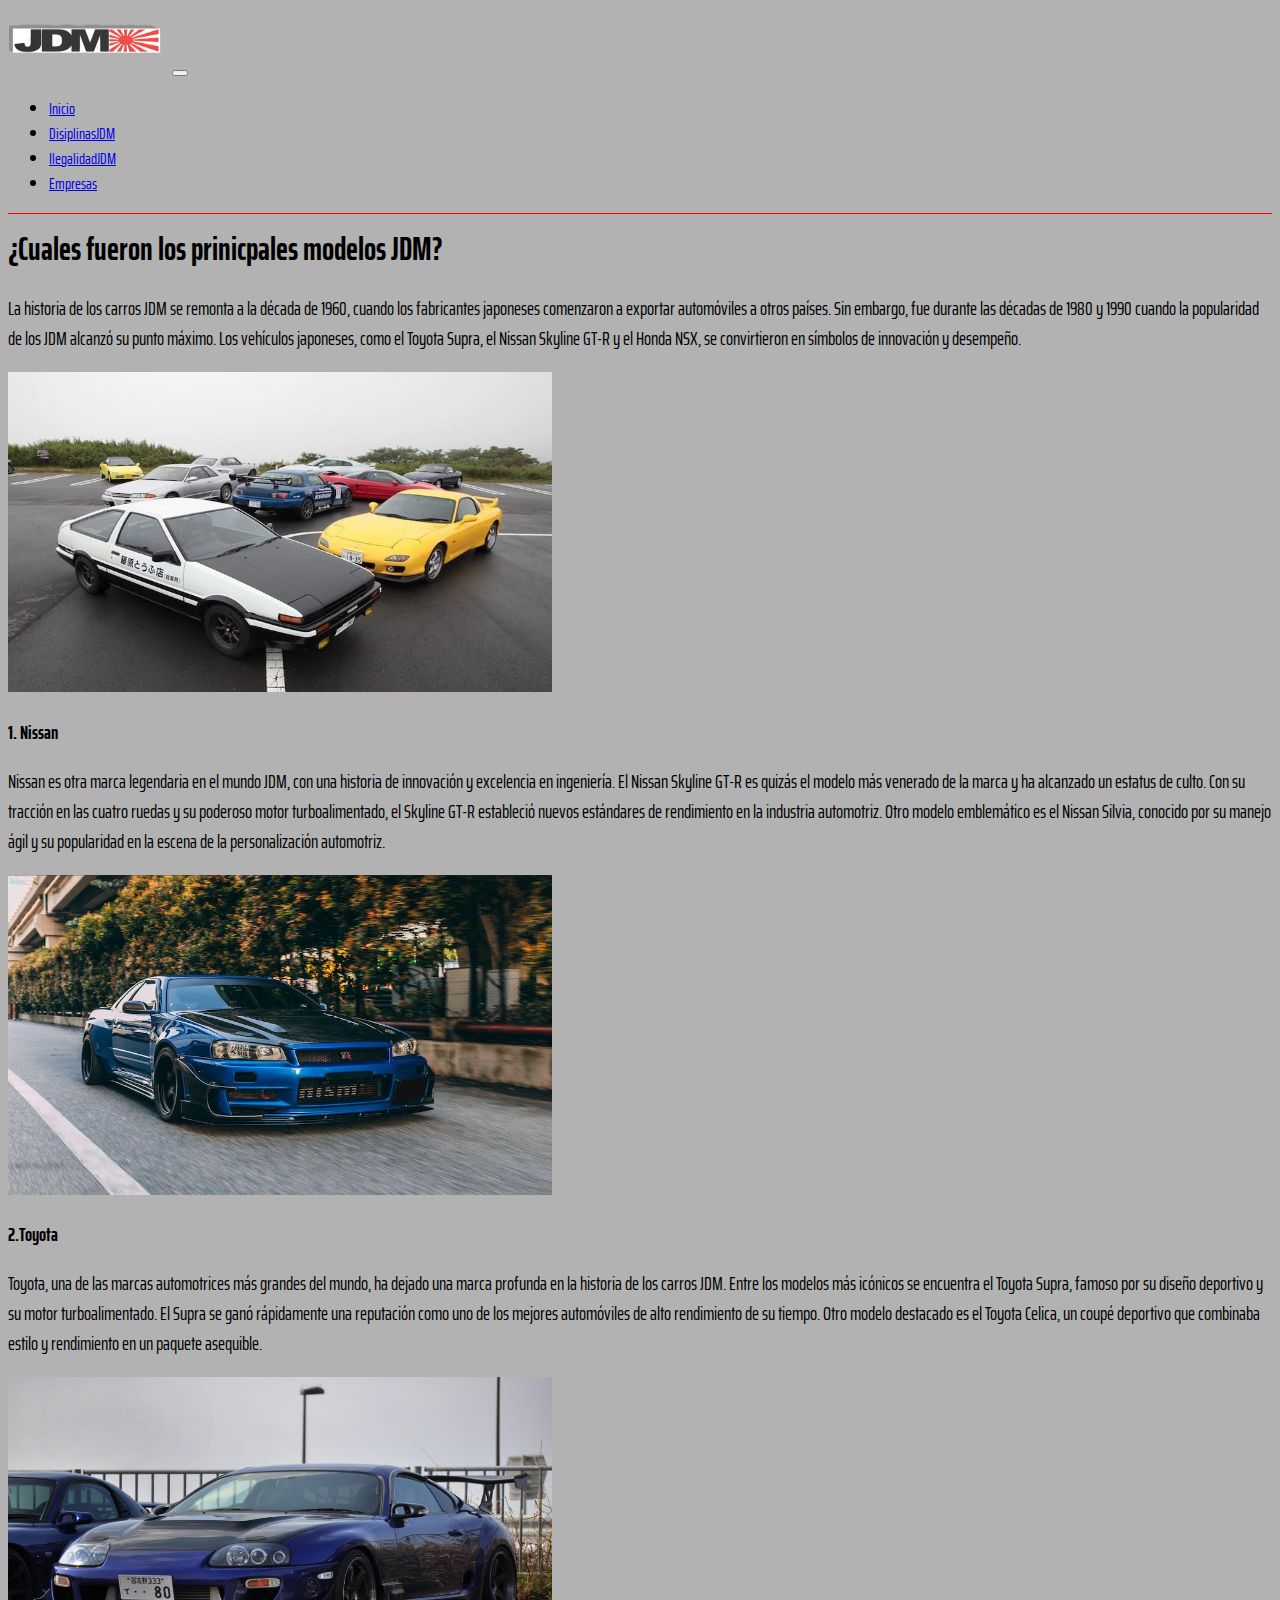
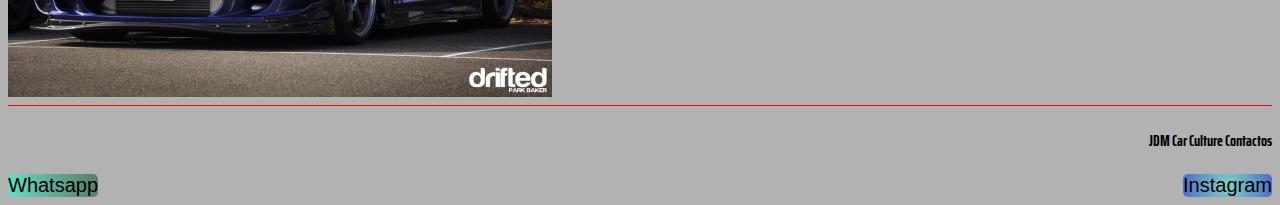
<file: autos.html>
<!DOCTYPE html>
<html lang="en">
<head>
  <meta charset="UTF-8">
  <meta name="viewport" content="width=device-width, initial-scale=1.0">
  <!--Titulo de la pagina-->
  <title>JDMCulture / Los principales AutosJDM</title>

  <!--Link Boostrap-->
  <link href="https://cdn.jsdelivr.net/npm/bootstrap@5.3.2/dist/css/bootstrap.min.css" rel="stylesheet" integrity="sha384-T3c6CoIi6uLrA9TneNEoa7RxnatzjcDSCmG1MXxSR1GAsXEV/Dwwykc2MPK8M2HN" crossorigin="anonymous">
  <!--Link CSS-->
  <link rel="stylesheet" href="css/style.css">
  <!--Link Google Fonts-->
  <link rel="preconnect" href="https://fonts.gstatic.com" crossorigin>
  <link href="https://fonts.googleapis.com/css2?family=Saira+Extra+Condensed:wght@100&display=swap" rel="stylesheet">

</head>
<body>
  

  
  <header> 
    <!--Navbar de boostrap-->
    <nav class="navbar navbar-expand-lg bg-body-tertiary">
      <div class="container-fluid">
        <a class="navbar-brand" href="#"><img src="assets/LETRAS-JDM-v3.png" alt="LETRAS-JDM-v3"></a>
        <button class="navbar-toggler" type="button" data-bs-toggle="collapse" data-bs-target="#navbarNav" aria-controls="navbarNav" aria-expanded="false" aria-label="Toggle navigation">
          <span class="navbar-toggler-icon"></span>
        </button>
        <div class="collapse navbar-collapse" id="navbarNav">
          <ul class="navbar-nav">
            <li class="nav-item">
              <a class="nav-link" aria-current="page" href="index.html">Inicio</a>
            </li>
            <li class="nav-item">
              <a class="nav-link" href="diciplinas.html">DisiplinasJDM</a>
            </li>
            <li class="nav-item">
              <a class="nav-link" href="ilegalidadJDM.html">IlegalidadJDM</a>
            </li>
            <li class="nav-item">
              <a class="nav-link" href="empresas.html">Empresas</a>
            </li>
          </ul>
        </div>
      </div>
    </nav>

  </header>

  <main> <!-- Comienzo de la estructura pincipal del cuerpo-->

    <section> <!--Indica el comienzo de una seccion-->
        
        <div> <!--Comienzo de un elemento en bloque-->

            <h2>¿Cuales fueron los prinicpales modelos JDM?</h2>  <!--Subtitulo-->
            
            <p> La historia de los carros JDM se remonta a la década de 1960, cuando los fabricantes japoneses comenzaron a exportar automóviles a otros países. Sin embargo, fue durante las décadas de 1980 y 1990 cuando la popularidad de los JDM alcanzó su punto máximo. Los vehículos japoneses, como el Toyota Supra, el Nissan Skyline GT-R y el Honda NSX, se convirtieron en símbolos de innovación y desempeño. </p>  <!--Parrafo-->
            
            <img src="assets/jdms-cars-all-enthusiasts-should-know-featured.jpeg" alt="JDM CARS">  <!--Imagen-->
            
        </div>  <!--Fin del elemento en bloque-->
    
    </section>  <!--Fin de la seccion-->
     
    <section>
       
        <h3>1. Nissan</h3>
        
        <p> Nissan es otra marca legendaria en el mundo JDM, con una historia de innovación y excelencia en ingeniería. El Nissan Skyline GT-R es quizás el modelo más venerado de la marca y ha alcanzado un estatus de culto. 

         Con su tracción en las cuatro ruedas y su poderoso motor turboalimentado, el Skyline GT-R estableció nuevos estándares de rendimiento en la industria automotriz. Otro modelo emblemático es el Nissan Silvia, conocido por su manejo ágil y su popularidad en la escena de la personalización automotriz.</p>
       
            <img src="assets/JDMs-All-Car-Enthusiasts-Should-Know-Nissan-skyline.jpg" alt="Nissan skyline R34">
   
        </section>
    
        <section>
        
            <h3>2.Toyota</h3>
        
            <p>Toyota, una de las marcas automotrices más grandes del mundo, ha dejado una marca profunda en la historia de los carros JDM. Entre los modelos más icónicos se encuentra el Toyota Supra, famoso por su diseño deportivo y su motor turboalimentado. 
        El Supra se ganó rápidamente una reputación como uno de los mejores automóviles de alto rendimiento de su tiempo. Otro modelo destacado es el Toyota Celica, un coupé deportivo que combinaba estilo y rendimiento en un paquete asequible.</p>
            
        <img src="assets/Toyota-Supra.jpg" alt="Toyota Supra">
   
    </section>

</main>

<footer>  <!--Comienzo Pie de pagina-->
       
  <h4>JDM Car Culture Contactos</h4>
  <section>
    <div>
        <a class="boton-1" href="https://whatsapp.com/?lang=es_LA">Whatsapp</a>
        <a class="boton-2" href="https://www.instagram.com/">Instagram</a>
    </div>
  </section>

</footer>

 <!--Script del archivo de boostrap-->

  <script src="https://cdn.jsdelivr.net/npm/bootstrap@5.3.2/dist/js/bootstrap.bundle.min.js" integrity="sha384-C6RzsynM9kWDrMNeT87bh95OGNyZPhcTNXj1NW7RuBCsyN/o0jlpcV8Qyq46cDfL" crossorigin="anonymous"></script>

</body>
</html>
</file>
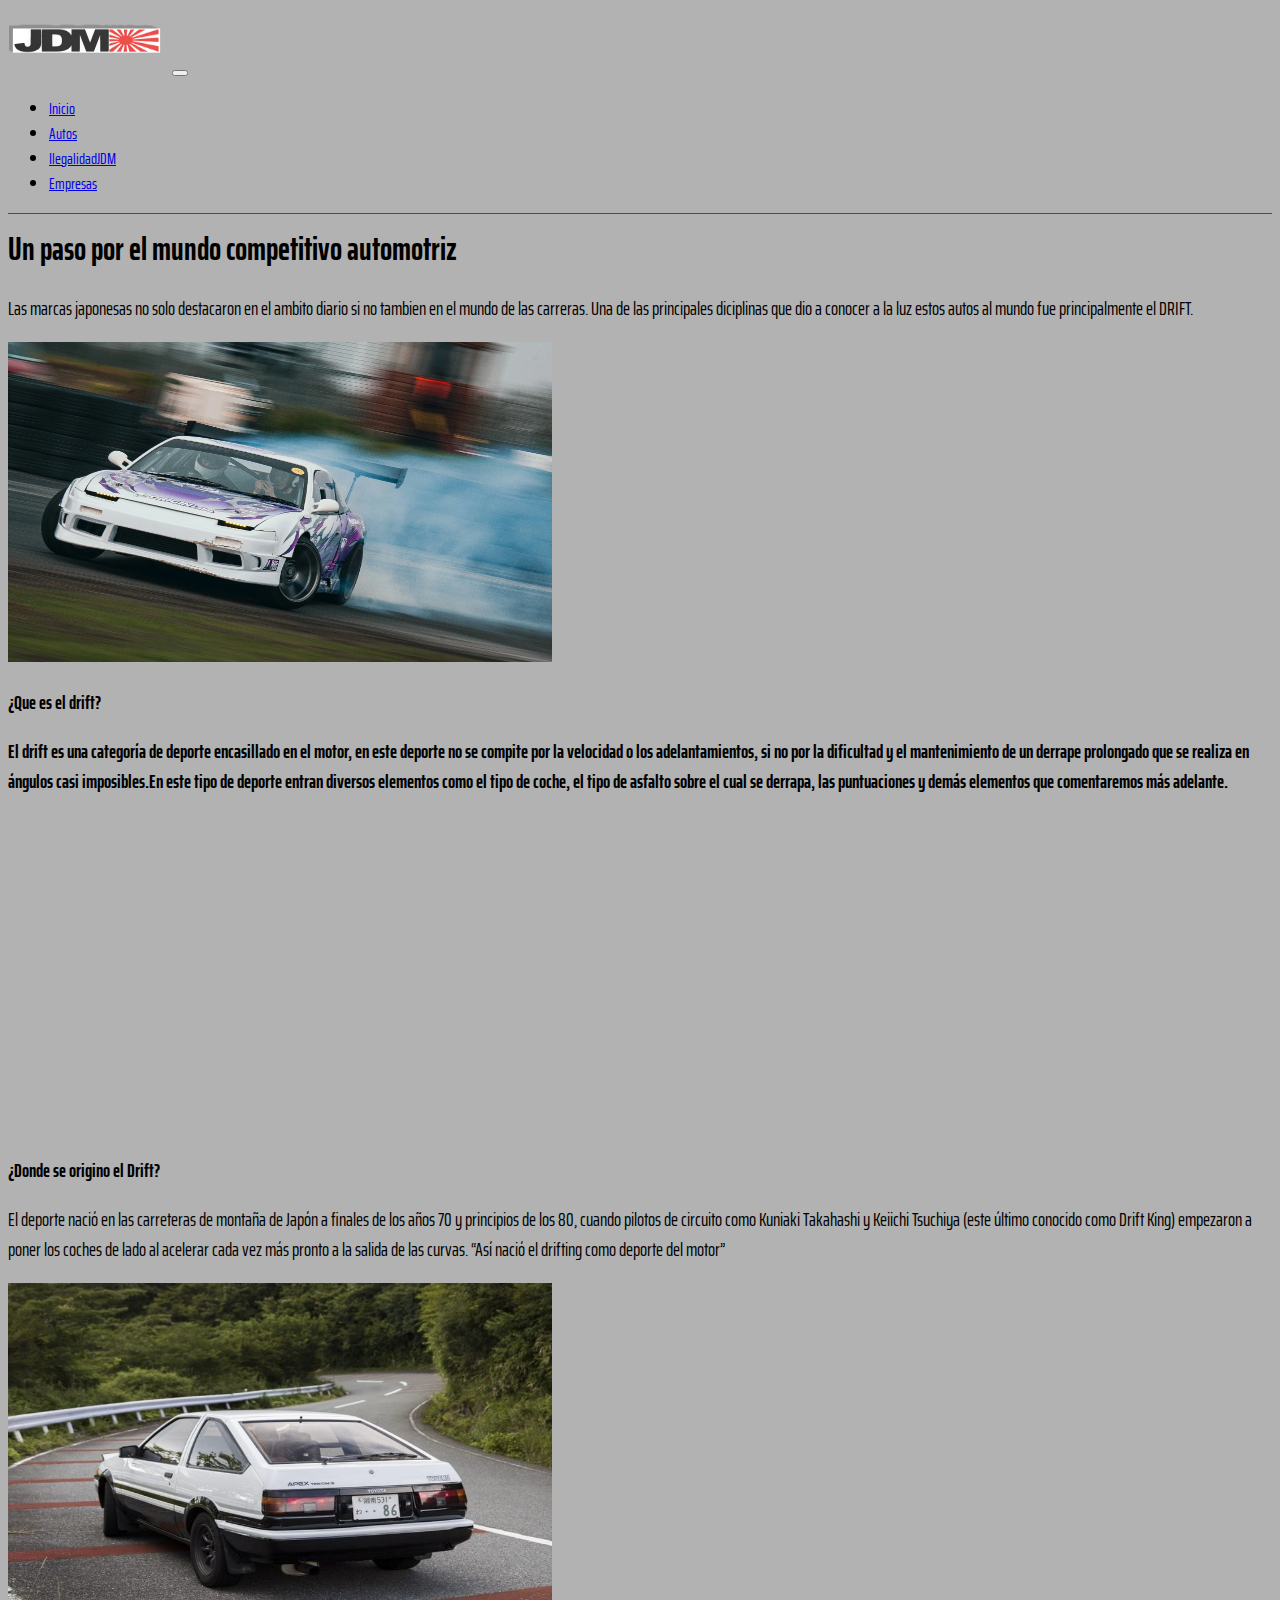
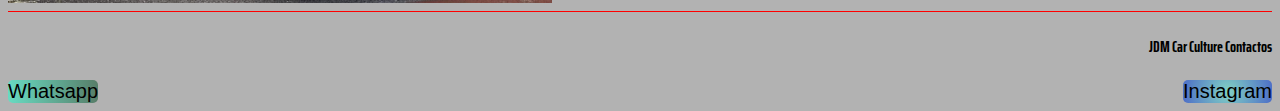
<file: diciplinas.html>
<!DOCTYPE html>
<html lang="en">
<head>
  <meta charset="UTF-8">
  <meta name="viewport" content="width=device-width, initial-scale=1.0">
  <!--Titulo de la pagina-->
  <title>Las Diciplinas JDM / JDM Car Culture</title>

  <!--Link de Boostrap-->
  <link href="https://cdn.jsdelivr.net/npm/bootstrap@5.3.2/dist/css/bootstrap.min.css" rel="stylesheet" integrity="sha384-T3c6CoIi6uLrA9TneNEoa7RxnatzjcDSCmG1MXxSR1GAsXEV/Dwwykc2MPK8M2HN" crossorigin="anonymous">
  <!--Link CSS-->
  <link rel="stylesheet" href="css/style.css">
  <!--Link Google fonts-->
  <link rel="preconnect" href="https://fonts.gstatic.com" crossorigin>
  <link href="https://fonts.googleapis.com/css2?family=Saira+Extra+Condensed:wght@100&display=swap" rel="stylesheet">

</head>
<body>
  
  <header>
    <!--Navbar de Boostrap-->
    <nav class="navbar navbar-expand-lg bg-body-tertiary">
      <div class="container-fluid">
        <a class="navbar-brand" href="#"><img src="assets/LETRAS-JDM-v3.png" alt="LETRAS-JDM-v3"></a>
        <button class="navbar-toggler" type="button" data-bs-toggle="collapse" data-bs-target="#navbarNav" aria-controls="navbarNav" aria-expanded="false" aria-label="Toggle navigation">
          <span class="navbar-toggler-icon"></span>
        </button>
        <div class="collapse navbar-collapse" id="navbarNav">
          <ul class="navbar-nav">
            <li class="nav-item">
              <a class="nav-link" aria-current="page" href="index.html">Inicio</a>
            </li>
            <li class="nav-item">
              <a class="nav-link" href="autos.html">Autos</a>
            </li>
            <li class="nav-item">
              <a class="nav-link" href="ilegalidadJDM.html">IlegalidadJDM</a>
            </li>
            <li class="nav-item">
              <a class="nav-link" href="empresas.html">Empresas</a>
            </li>
          </ul>
        </div>
      </div>
    </nav>

  </header>



  <main> <!--Contenido principal del body-->

    <section> <!--Indica el comienzo de una seccion-->
       
        <h2>Un paso por el mundo competitivo automotriz</h2> <!--Subtitulo -->
      
        <p>Las marcas japonesas no solo destacaron en el ambito diario si no tambien en el mundo de las carreras. Una de las principales diciplinas que dio a conocer a la luz estos autos al mundo fue principalmente el DRIFT.</p>

        <img src="assets/Drift.webp" alt="Coche derrapando"> <!--Imagen-->

        <h3>¿Que es el drift?<h3> <!-- Subtituo-->

            <p>El drift es una categoría de deporte encasillado en el motor, en este deporte no se compite por la velocidad o los adelantamientos, si no por la dificultad y el mantenimiento de un derrape prolongado que se realiza en ángulos casi imposibles.En este tipo de deporte entran diversos elementos como el tipo de coche, el tipo de asfalto sobre el cual se derrapa, las puntuaciones y demás elementos que comentaremos más adelante.</p>
            <!--Iframe de video de youtube-->
            <iframe width="560" height="315" src="https://www.youtube.com/embed/CWYbpmXVOHo?si=thmvgN6mm9x7nxYo" title="YouTube video player" frameborder="0" allow="accelerometer; autoplay; clipboard-write; encrypted-media; gyroscope; picture-in-picture; web-share" allowfullscreen></iframe>

            <h3>¿Donde se origino el Drift?</h3> <!--Subtitulo-->
            <p>
                El deporte nació en las carreteras de montaña de Japón a finales de los años 70 y principios de los 80, cuando pilotos de circuito como Kuniaki Takahashi y Keiichi Tsuchiya (este último conocido como Drift King) empezaron a poner los coches de lado al acelerar cada vez más pronto a la salida de las curvas. “Así nació el drifting como deporte del motor”
            </p>

            <img src="assets/Mount-Haruma.jpg" alt="AE86"> <!--Imagen-->
        
    </section> <!-- Fin de la etiqueta section o fin de la seccion-->

</main> <!--Fin de la etiqueta main-->

<footer>  <!--Comienzo Pie de pagina-->
       
  <h4>JDM Car Culture Contactos</h4>
  
  <section>
    <div>
        <a class="boton-1" href="https://whatsapp.com/?lang=es_LA">Whatsapp</a>
        <a class="boton-2" href="https://www.instagram.com/">Instagram</a>
    </div>
  </section>

</footer>

 <!--Script del archivo de boostrap-->

<script src="https://cdn.jsdelivr.net/npm/bootstrap@5.3.2/dist/js/bootstrap.bundle.min.js" integrity="sha384-C6RzsynM9kWDrMNeT87bh95OGNyZPhcTNXj1NW7RuBCsyN/o0jlpcV8Qyq46cDfL" crossorigin="anonymous"></script>

</body>
</html>
</file>
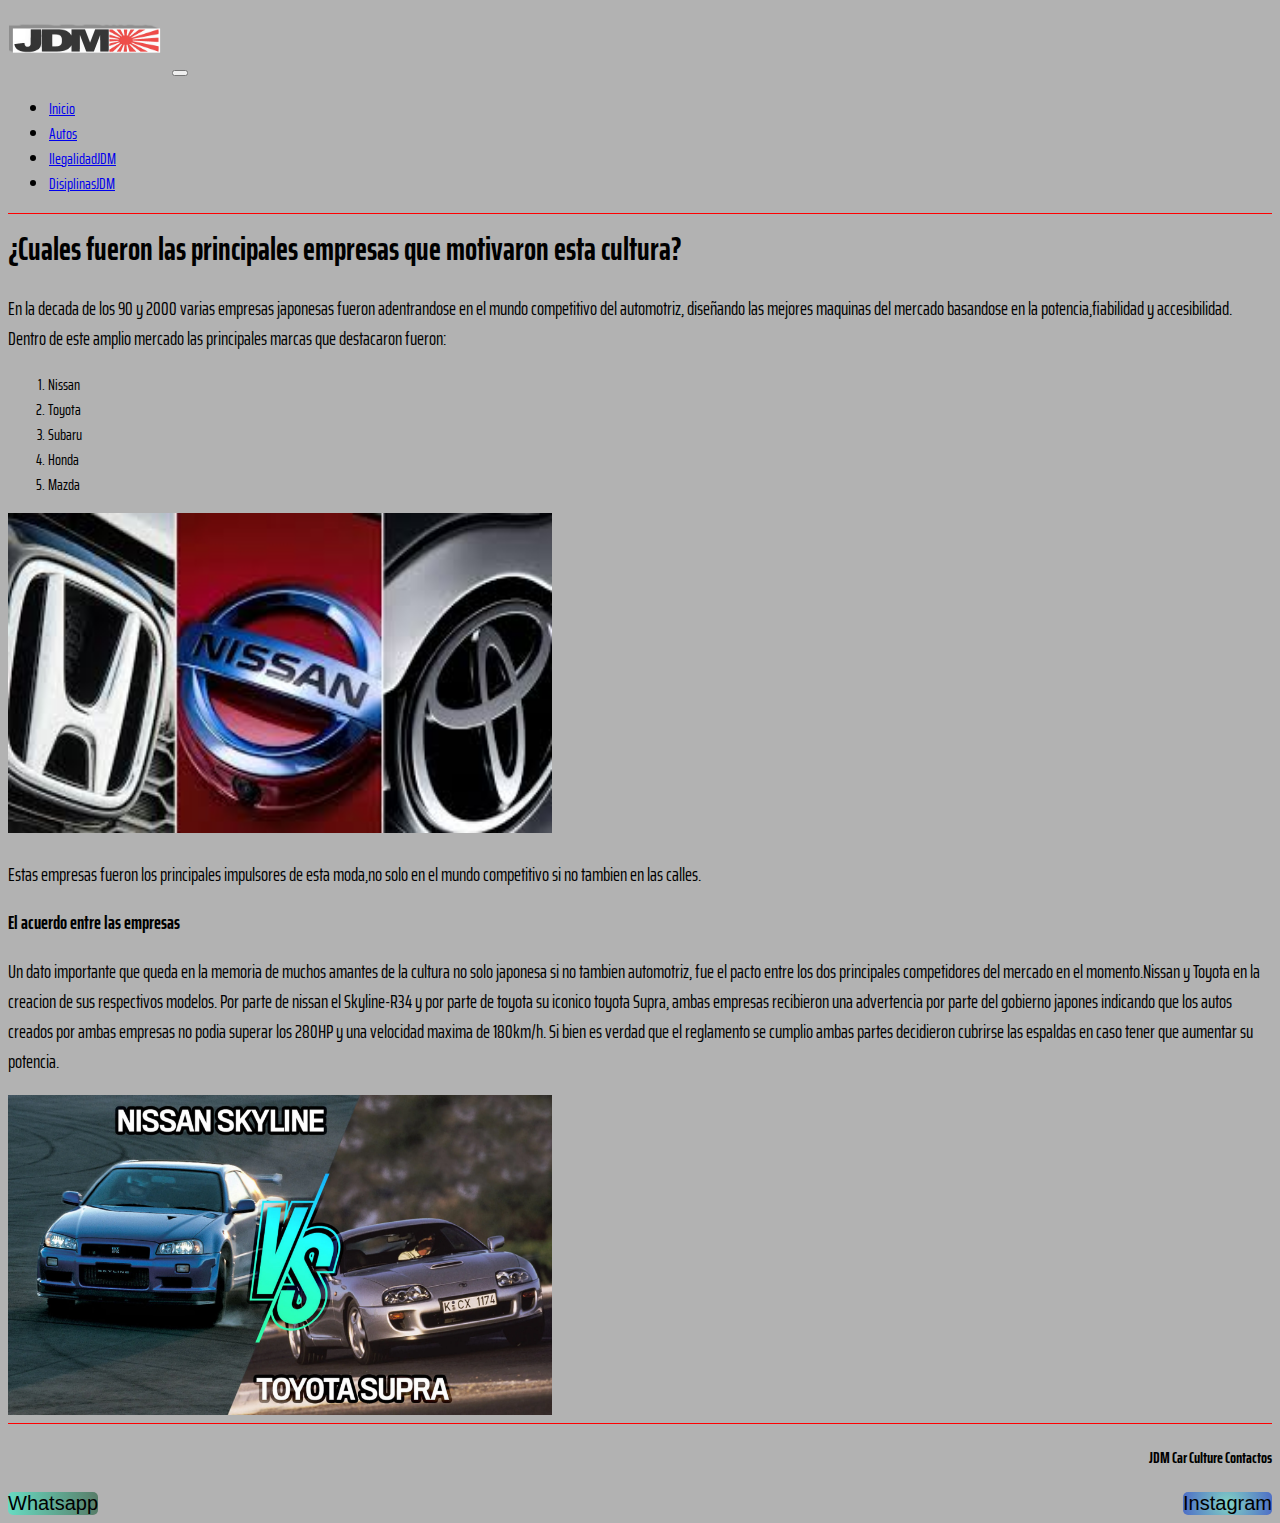
<file: empresas.html>
<!DOCTYPE html>
<html lang="en">
<head>
  <meta charset="UTF-8">
  <meta name="viewport" content="width=device-width, initial-scale=1.0">
  <!--Titulo de la pagina-->
  <title>Principales empresas / JDM Car culture</title>

  <!--Link Boostrap-->
  <link href="https://cdn.jsdelivr.net/npm/bootstrap@5.3.2/dist/css/bootstrap.min.css" rel="stylesheet" integrity="sha384-T3c6CoIi6uLrA9TneNEoa7RxnatzjcDSCmG1MXxSR1GAsXEV/Dwwykc2MPK8M2HN" crossorigin="anonymous">
  <!--Link CSS-->
  <link rel="stylesheet" href="css/style.css">
  <!--Link Google Fonts-->
  <link rel="preconnect" href="https://fonts.gstatic.com" crossorigin>
  <link href="https://fonts.googleapis.com/css2?family=Saira+Extra+Condensed:wght@100&display=swap" rel="stylesheet">

</head>
<body>
  
  <header> <!--Comienzo cabezera de pag-->
    <!--Navbar de Boostrap-->
    <nav class="navbar navbar-expand-lg bg-body-tertiary">
      <div class="container-fluid">
        <a class="navbar-brand" href="#"><img src="assets/LETRAS-JDM-v3.png" alt="LETRAS-JDM-v3"></a>
        <button class="navbar-toggler" type="button" data-bs-toggle="collapse" data-bs-target="#navbarNav" aria-controls="navbarNav" aria-expanded="false" aria-label="Toggle navigation">
          <span class="navbar-toggler-icon"></span>
        </button>
        <div class="collapse navbar-collapse" id="navbarNav">
          <ul class="navbar-nav">
            <li class="nav-item">
              <a class="nav-link" aria-current="page" href="index.html">Inicio</a>
            </li>
            <li class="nav-item">
              <a class="nav-link" href="autos.html">Autos</a>
            </li>
            <li class="nav-item">
              <a class="nav-link" href="ilegalidadJDM.html">IlegalidadJDM</a>
            </li>
            <li class="nav-item">
              <a class="nav-link" href="diciplinas.html">DisiplinasJDM</a>
            </li>
          </ul>
        </div>
      </div>
    </nav>

  </header>


  <main> <!--Comienzo del contenido principal-->

    <section> <!--Comienzo de seccion-->
      
      <h2>¿Cuales fueron las principales empresas que motivaron esta cultura?</h2> <!--Subtitulo-->
      
      <p>En la decada de los 90 y 2000 varias empresas japonesas fueron adentrandose en el mundo competitivo del automotriz, diseñando las mejores maquinas del mercado basandose en la potencia,fiabilidad y accesibilidad. Dentro de este amplio mercado las principales marcas que destacaron fueron: </p> <!--Parrafo-->
     
      <ol> <!--Lista ordenada-->
        <li>Nissan</li> <!-- elementos de lista ordenada-->
        <li>Toyota</li>
        <li>Subaru</li>
        <li>Honda</li>
        <li>Mazda</li>
      </ol> <!--Fin lista ordenada-->
  
      <img src="assets/images.jpg" alt="Nissan Toyota Honda"> <!--Imagen-->
  
      <p>Estas empresas fueron los principales impulsores de esta moda,no solo en el mundo competitivo si no tambien en las calles.</p> <!--Parrafo-->
      
      <h3>El acuerdo entre las empresas</h3> <!--Subtitulo-->
      
      <p>Un dato importante que queda en la memoria de muchos amantes de la cultura no solo japonesa si no tambien automotriz, fue el pacto entre los dos principales competidores del mercado en el momento.Nissan y Toyota en la creacion de sus respectivos modelos. Por parte de nissan el Skyline-R34 y por parte de toyota su iconico toyota Supra, ambas empresas recibieron una advertencia por parte del gobierno japones indicando que los autos creados por ambas empresas no podia superar los 280HP y una velocidad maxima de 180km/h. Si bien es verdad que el reglamento se cumplio ambas partes decidieron cubrirse las espaldas en caso tener que aumentar su potencia. </p> <!--Parrafo-->
      <!--Imagen-->
      <img src="assets/nissan-skyline-toyota-supra.webp" alt="Nissan vs Toyota">
  
        
  
    </section> <!-- Fin de la seccion-->
  
  </main> <!--Fin del contenido principal-->

  <footer>  <!--Comienzo Pie de pagina-->
       
    <h4>JDM Car Culture Contactos</h4>
    
    <section>
      <div>
          <a class="boton-1" href="https://whatsapp.com/?lang=es_LA">Whatsapp</a>
          <a class="boton-2" href="https://www.instagram.com/">Instagram</a>
      </div>
    </section>

</footer>

 <!--Script del archivo de boostrap-->

  <script src="https://cdn.jsdelivr.net/npm/bootstrap@5.3.2/dist/js/bootstrap.bundle.min.js" integrity="sha384-C6RzsynM9kWDrMNeT87bh95OGNyZPhcTNXj1NW7RuBCsyN/o0jlpcV8Qyq46cDfL" crossorigin="anonymous"></script>

</body>
</html>
</file>
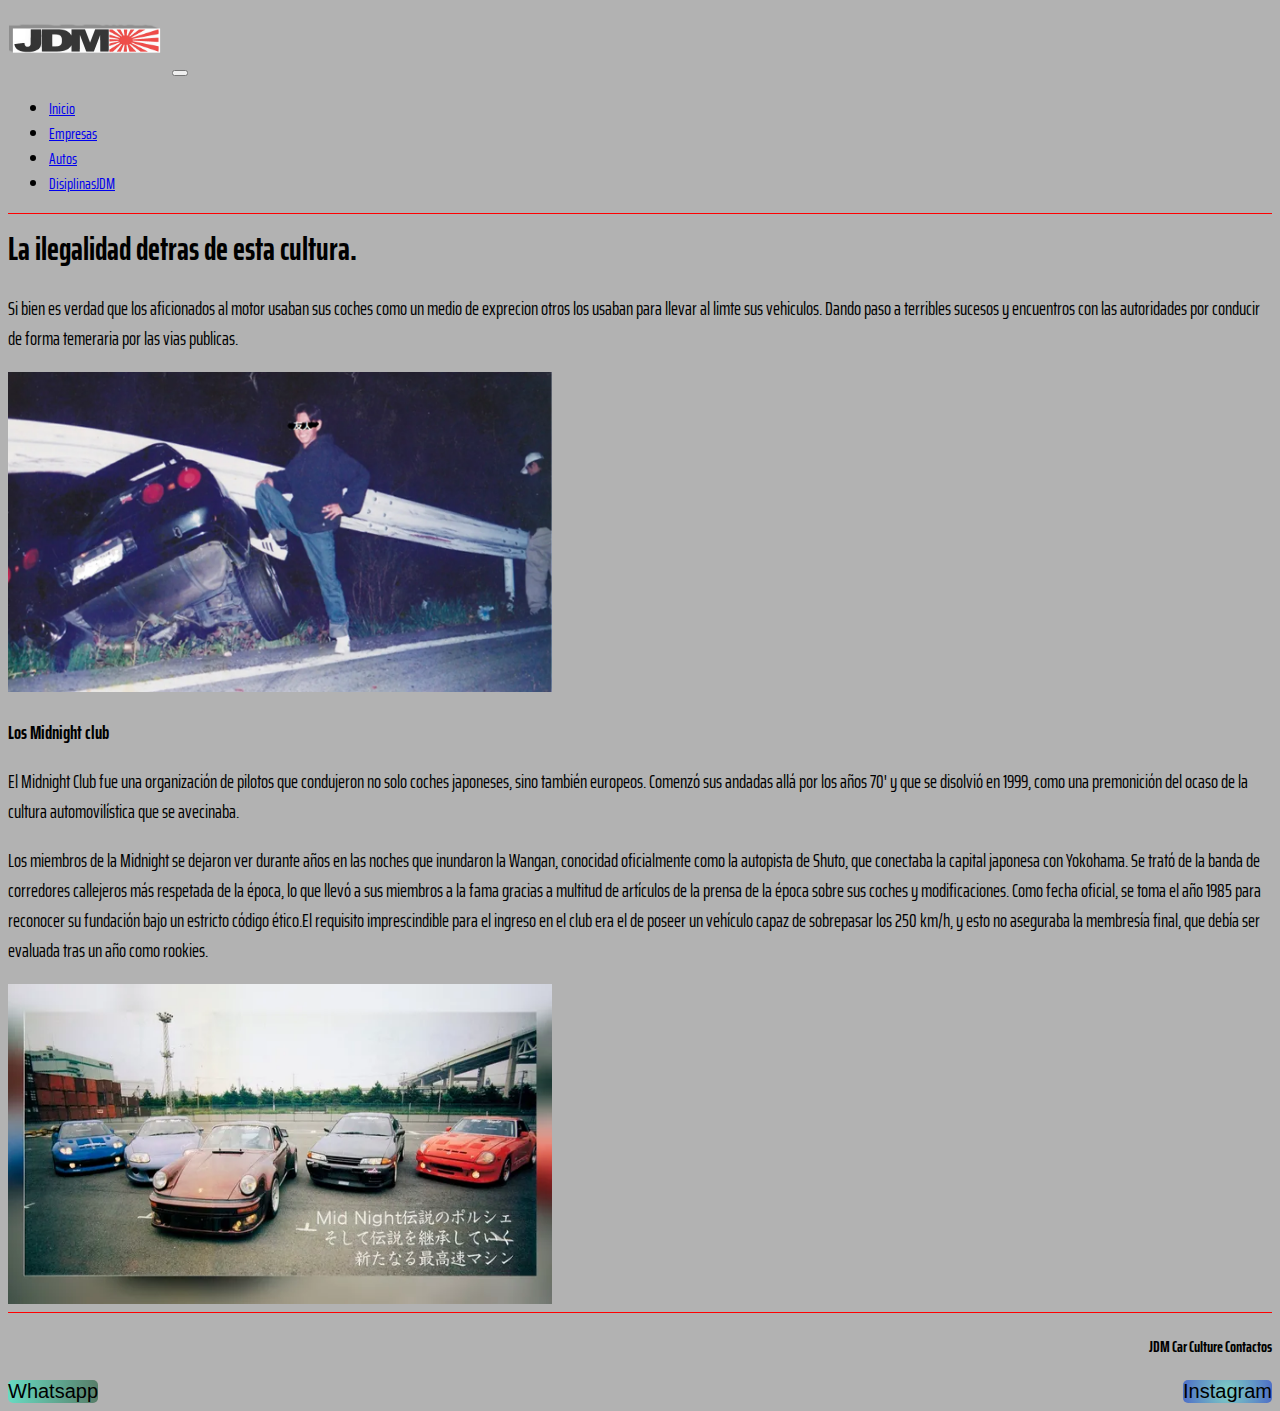
<file: ilegalidadJDM.html>
<!DOCTYPE html>
<html lang="en">
<head>
  <meta charset="UTF-8">
  <meta name="viewport" content="width=device-width, initial-scale=1.0">
  <!--Titulo de la pagina-->
  <title>El lado ilegal de los JDM / JDM Car Culture</title>

   <!--Link Boostrap-->
  <link href="https://cdn.jsdelivr.net/npm/bootstrap@5.3.2/dist/css/bootstrap.min.css" rel="stylesheet" integrity="sha384-T3c6CoIi6uLrA9TneNEoa7RxnatzjcDSCmG1MXxSR1GAsXEV/Dwwykc2MPK8M2HN" crossorigin="anonymous">
  <!--Link Css-->
  <link rel="stylesheet" href="css/style.css">
  <!--Link Google Fonts-->
  <link rel="preconnect" href="https://fonts.gstatic.com" crossorigin>
  <link href="https://fonts.googleapis.com/css2?family=Saira+Extra+Condensed:wght@100&display=swap" rel="stylesheet">

</head>
<body>

  <header> <!--Comienzo cabezera-->
     <!--Navbar de Boostrap-->
    <nav class="navbar navbar-expand-lg bg-body-tertiary">
      <div class="container-fluid">
        <a class="navbar-brand" href="#"><img src="assets/LETRAS-JDM-v3.png" alt="LETRAS-JDM-v3"></a>
        <button class="navbar-toggler" type="button" data-bs-toggle="collapse" data-bs-target="#navbarNav" aria-controls="navbarNav" aria-expanded="false" aria-label="Toggle navigation">
          <span class="navbar-toggler-icon"></span>
        </button>
        <div class="collapse navbar-collapse" id="navbarNav">
          <ul class="navbar-nav">
            <li class="nav-item">
              <a class="nav-link active" aria-current="page" href="index.html">Inicio</a>
            </li>
            <li class="nav-item">
              <a class="nav-link" href="empresas.html">Empresas</a>
            </li>
            <li class="nav-item">
              <a class="nav-link" href="autos.html">Autos</a>
            </li>
            <li class="nav-item">
              <a class="nav-link" href="diciplinas.html">DisiplinasJDM</a>
            </li>
          </ul>
        </div>
      </div>
  </header>
  
  <main> <!--Contenido principal del body --> 

    <section> <!--Inicio de seccion-->
       
        <h2>La ilegalidad detras de esta cultura.</h2> <!--Subtitulo-->
        <!--Parrafo-->
        <p>Si bien es verdad que los aficionados al motor usaban sus coches como un medio de exprecion otros los usaban para llevar al limte sus vehiculos. Dando paso a terribles sucesos y encuentros con las autoridades por conducir de forma temeraria por las vias publicas.</p>
        <!--Imagen-->
        <img src="assets/ilegalidad e iresponsabilidad.webp" alt="Joven posa junto a coche accidentado">
        <!--Subtitulo-->
        <h3>Los Midnight club</h3>
        <!--Parrafo-->
        <p>El Midnight Club fue una organización de pilotos que condujeron no solo coches japoneses, sino también europeos. Comenzó sus andadas allá por los años 70' y que se disolvió en 1999, como una premonición del ocaso de la cultura automovilística que se avecinaba.</p>
        <!--Parrafo-->
        <p>Los miembros de la Midnight se dejaron ver durante años en las noches que inundaron la Wangan, conocidad oficialmente como la autopista de Shuto, que conectaba la capital japonesa con Yokohama. Se trató de la banda de corredores callejeros más respetada de la época, lo que llevó a sus miembros a la fama gracias a multitud de artículos de la prensa de la época sobre sus coches y modificaciones. Como fecha oficial, se toma el año 1985 para reconocer su fundación bajo un estricto código ético.El requisito imprescindible para el ingreso en el club era el de poseer un vehículo capaz de sobrepasar los 250 km/h, y esto no aseguraba la membresía final, que debía ser evaluada tras un año como rookies. </p>
        <!--Imagen-->
        <img src="assets/midnight club.webp" alt="Grupo de corredores ilegales">    
    
    </section> <!--Fin de la seccion-->

</main> <!--Fin del contenido principal del body--> 

<footer> <!--Comienzo pie de pag-->

<h4>JDM Car Culture Contactos</h4> <!--Subtitulo-->

<section>
  <div>
      <a class="boton-1" href="https://whatsapp.com/?lang=es_LA">Whatsapp</a>
      <a class="boton-2" href="https://www.instagram.com/">Instagram</a>
  </div>
</section>

</footer> <!--Fin Pie de pagina-->

 <!--Script del archivo de boostrap-->
  <script src="https://cdn.jsdelivr.net/npm/bootstrap@5.3.2/dist/js/bootstrap.bundle.min.js" integrity="sha384-C6RzsynM9kWDrMNeT87bh95OGNyZPhcTNXj1NW7RuBCsyN/o0jlpcV8Qyq46cDfL" crossorigin="anonymous"></script>

</body>

</html>
</file>
<file: css/style.css>
/*Imports*/
body {
  background-color: rgba(143, 143, 143, 0.692);
  font-family: "Saira Extra Condensed", sans-serif;
}

header {
  border-bottom: 1px solid red;
  padding: 1px;
}
header div img {
  width: 10rem;
  height: 4rem;
}

main section h1 {
  text-align: center;
  color: rgba(255, 30, 0, 0.815);
  font-size: 50px;
  margin-top: 2px;
  margin-bottom: 3px;
  display: flex;
}
main section h2 {
  color: black;
  font-size: 2rem;
  margin-top: 10px;
  margin-bottom: 6px;
}
main section p {
  color: black;
  font-size: 19px;
}
main section img {
  width: 34rem;
  height: 20rem;
}

footer {
  margin-top: 1px;
  border-top: 1px red solid;
}
footer h4 {
  text-align: right;
}
footer section div {
  list-style: none;
  text-align: center;
  text-decoration: none;
  display: flex;
  justify-content: space-between;
}
footer section div a {
  text-decoration: none;
}
footer section div a:hover {
  color: red;
}

/*Utilitis*/
.boton-1 {
  background-image: linear-gradient(to left, rgba(5, 77, 37, 0.521), rgba(39, 255, 208, 0.534));
  text-align: right;
  font-size: 20px;
  text-decoration: none;
  border-radius: 5px;
  font-family: Arial, Helvetica, sans-serif;
  color: black;
}

.boton-2 {
  background-image: radial-gradient(circle, rgba(64, 252, 220, 0.425), rgba(13, 66, 212, 0.61));
  text-align: center;
  text-decoration: none;
  border-radius: 5px;
  font-family: Arial, Helvetica, sans-serif;
  color: black;
  font-size: 20px;
}

/*# sourceMappingURL=style.css.map */
</file>
